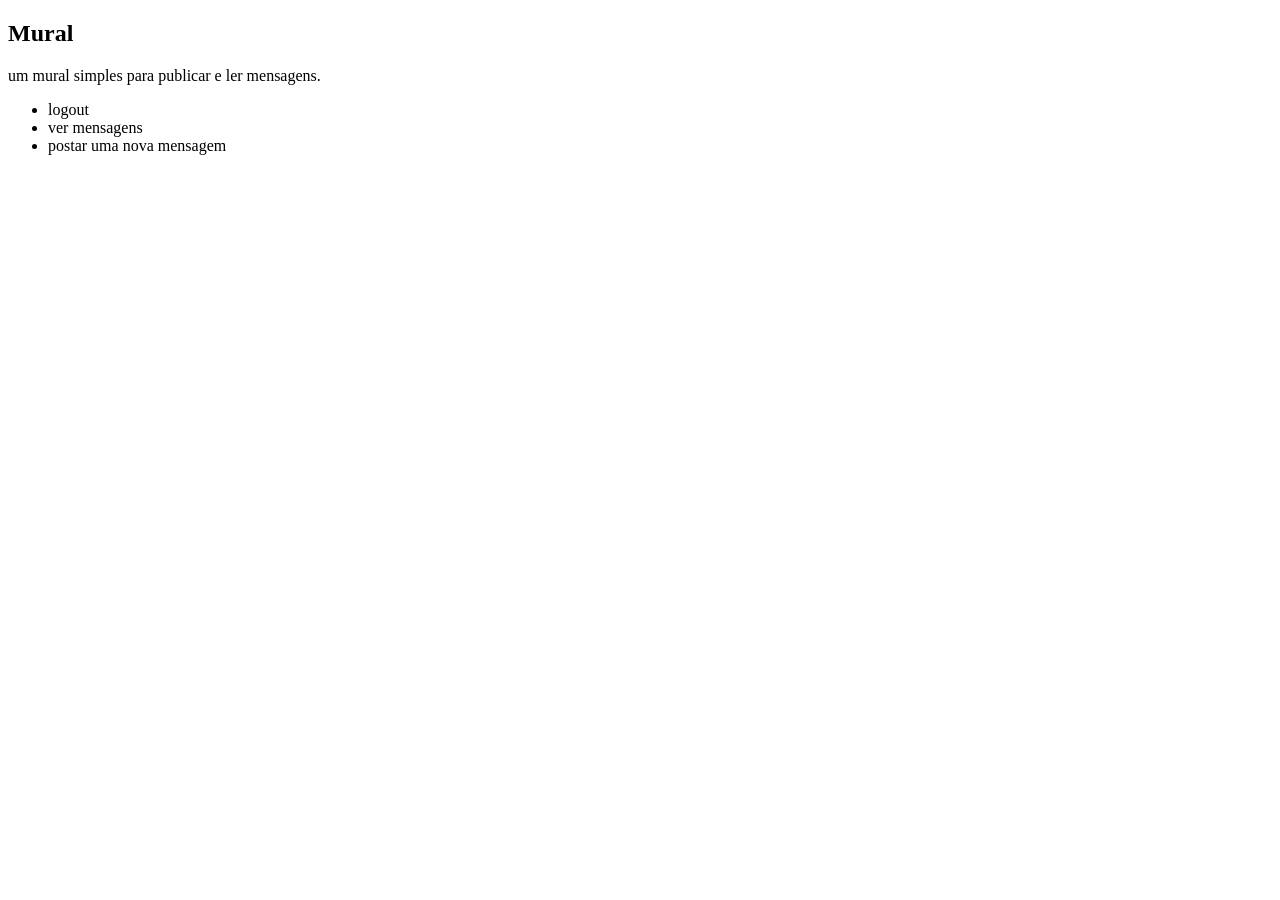
<file: src/main/resources/templates/index.html>
<!DOCTYPE html>
<html xmlns:th="http://www.thymeleaf.org">
<head>
	<meta charset="UTF-8">
	<meta name="viewport" content="width=device-width, initial-scale=1">
	<title>Mural</title>
	<link rel="stylesheet" th:href="@{/css/style.css}">
</head>
<body>
	<main class="page">
		<section class="hero">
			<h1 th:text="#{index.title}">Mural</h1>
			<p th:text="#{index.subtitle}">um mural simples para publicar e ler mensagens.</p>
			<ul class="nav-links">
				<li><a th:href="@{/logout}" th:text="#{nav.logout}">logout</a></li>
				<li><a th:href="@{/mensagens}" th:text="#{nav.viewMessages}">ver mensagens</a></li>
				<li><a th:href="@{/postar}" th:text="#{nav.postMessage}">postar uma nova mensagem</a></li>
			</ul>
		</section>
	</main>
</body>
</html>
</file>
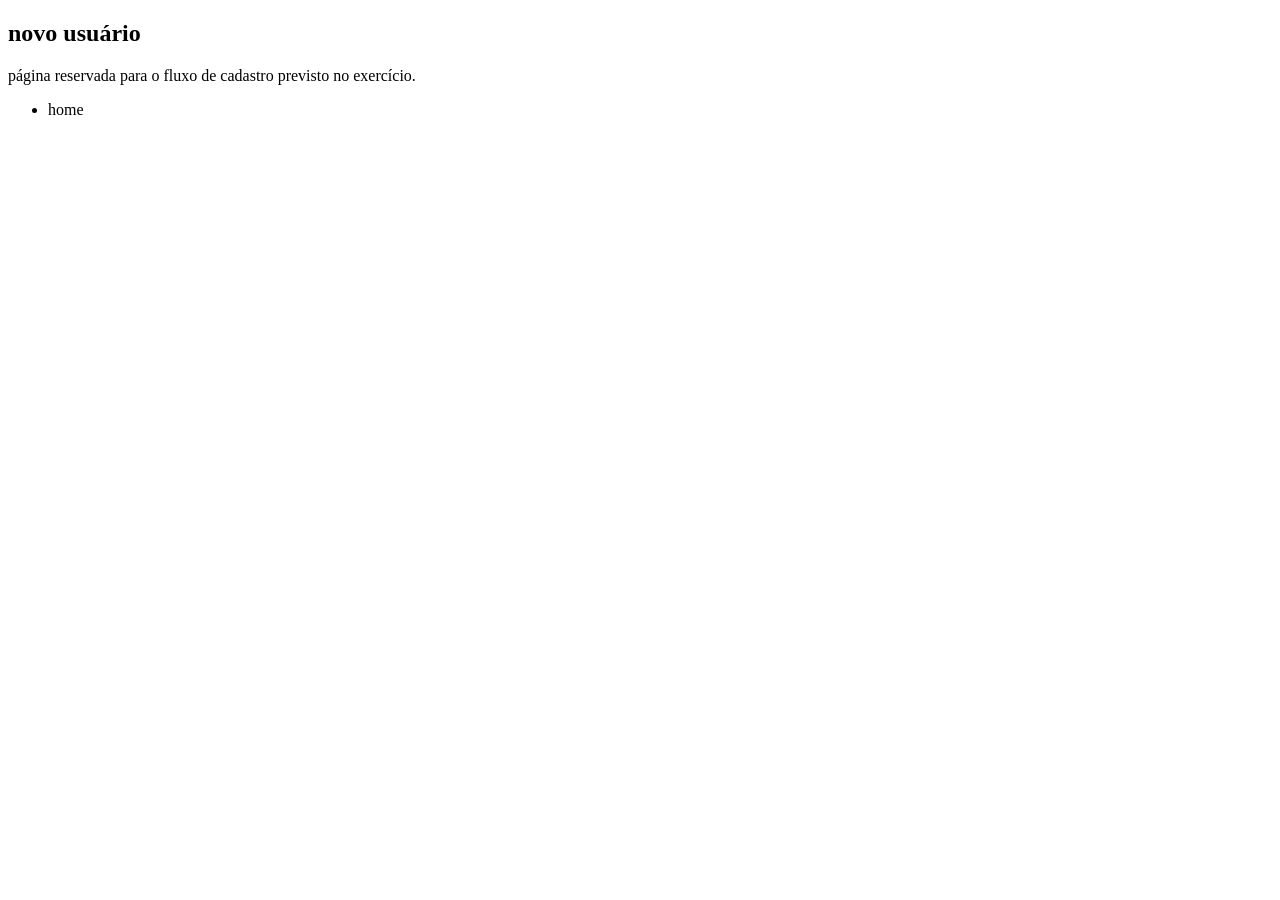
<file: src/main/resources/templates/cadastro.html>
<!DOCTYPE html>
<html xmlns:th="http://www.thymeleaf.org">
<head>
	<meta charset="UTF-8">
	<meta name="viewport" content="width=device-width, initial-scale=1">
	<title>Mural</title>
	<link rel="stylesheet" th:href="@{/css/style.css}">
</head>
<body>
	<main class="page">
		<section class="hero">
			<h1 th:text="#{cadastro.title}">novo usuário</h1>
			<p th:text="#{cadastro.subtitle}">página reservada para o fluxo de cadastro previsto no exercício.</p>
			<ul class="nav-links">
				<li><a th:href="@{/}" th:text="#{nav.home}">home</a></li>
			</ul>
		</section>
	</main>
</body>
</html>
</file>
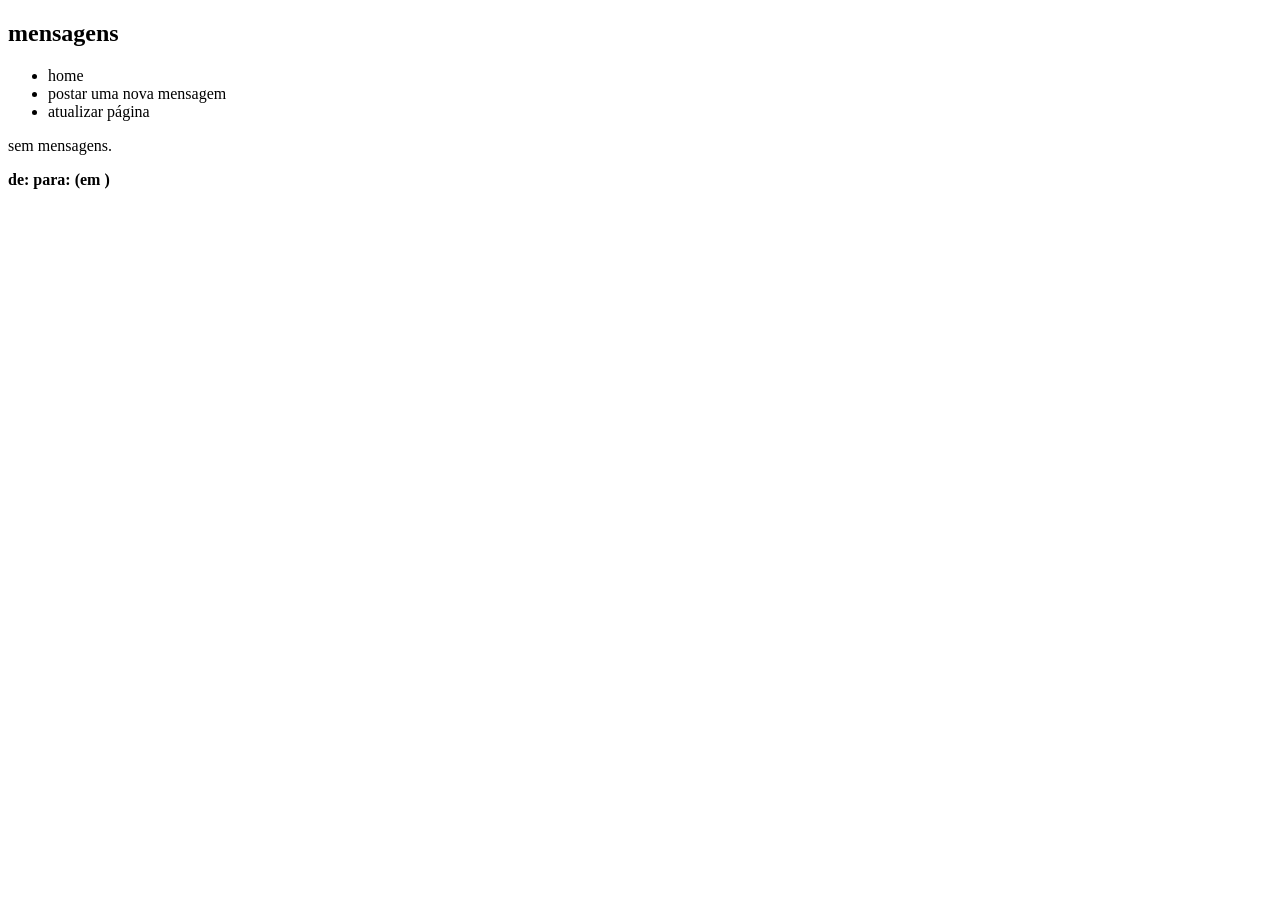
<file: src/main/resources/templates/mensagens.html>
<!DOCTYPE html>
<html xmlns:th="http://www.thymeleaf.org">
<head>
	<meta charset="UTF-8">
	<meta name="viewport" content="width=device-width, initial-scale=1">
	<title>Mural</title>
	<link rel="stylesheet" th:href="@{/css/style.css}">
</head>
<body>
	<main class="page">
		<section class="hero">
			<h1 th:text="#{messages.title}">mensagens</h1>
			<ul class="nav-links">
				<li><a th:href="@{/}" th:text="#{nav.home}">home</a></li>
				<li><a th:href="@{/postar}" th:text="#{nav.postMessage}">postar uma nova mensagem</a></li>
				<li><a th:href="@{/mensagens}" th:text="#{nav.refreshPage}">atualizar página</a></li>
			</ul>
		</section>

		<section class="panel">
			<div th:if="${success}" th:text="${success}" class="success-message"></div>

			<div th:if="${#lists.isEmpty(messages)}" class="empty-state">
				<p th:text="#{messages.empty}">sem mensagens.</p>
			</div>

			<div th:unless="${#lists.isEmpty(messages)}" class="message-list">
				<div th:each="msg : ${messages}" class="message-card">
					<div class="message-meta">
						<strong th:text="#{messages.from.label}">de:</strong> <span th:text="${msg.from()}"></span>
						<strong th:text="#{messages.to.label}">para:</strong> <span th:text="${msg.to()}"></span>
						<strong th:text="#{messages.at.label}">(em</strong> <span th:text="${msg.timestamp()}"></span><strong>)</strong>
					</div>
					<div th:text="${msg.message()}"></div>
				</div>
			</div>
		</section>
	</main>
</body>
</html>
</file>
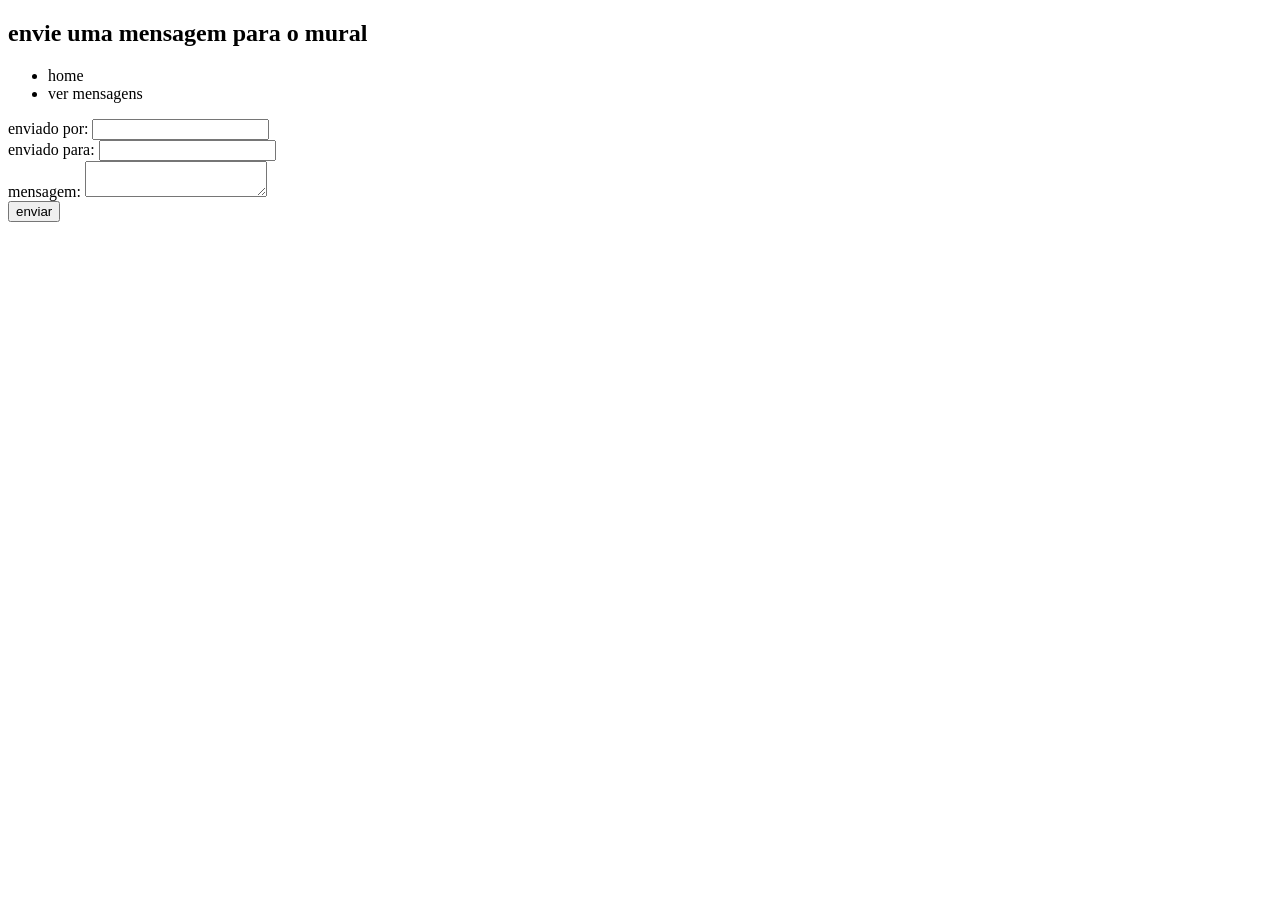
<file: src/main/resources/templates/postar.html>
<!DOCTYPE html>
<html xmlns:th="http://www.thymeleaf.org">
<head>
	<meta charset="UTF-8">
	<meta name="viewport" content="width=device-width, initial-scale=1">
	<title>Mural</title>
	<link rel="stylesheet" th:href="@{/css/style.css}">
</head>
<body>
	<main class="page">
		<section class="hero">
			<h1 th:text="#{post.title}">envie uma mensagem para o mural</h1>
			<ul class="nav-links">
				<li><a th:href="@{/}" th:text="#{nav.home}">home</a></li>
				<li><a th:href="@{/mensagens}" th:text="#{nav.viewMessages}">ver mensagens</a></li>
			</ul>
		</section>

		<section class="panel">
			<form th:action="@{/postar}" th:object="${sendMessageForm}" method="post">
				<label for="from" th:text="#{post.from.label}">enviado por:</label>
				<input id="from" type="text" th:field="*{from}">
				<div th:if="${#fields.hasErrors('from')}" th:errors="*{from}" class="error-message"></div>

				<label for="to" th:text="#{post.to.label}">enviado para:</label>
				<input id="to" type="text" th:field="*{to}">
				<div th:if="${#fields.hasErrors('to')}" th:errors="*{to}" class="error-message"></div>

				<label for="message" th:text="#{post.message.label}">mensagem:</label>
				<textarea id="message" th:field="*{message}"></textarea>
				<div th:if="${#fields.hasErrors('message')}" th:errors="*{message}" class="error-message"></div>

				<div th:if="${#fields.hasGlobalErrors()}">
					<div th:each="err : ${#fields.globalErrors()}" th:text="${err}" class="error-message"></div>
				</div>

				<button type="submit" th:text="#{post.submit}">enviar</button>
			</form>
		</section>
	</main>
</body>
</html>
</file>
